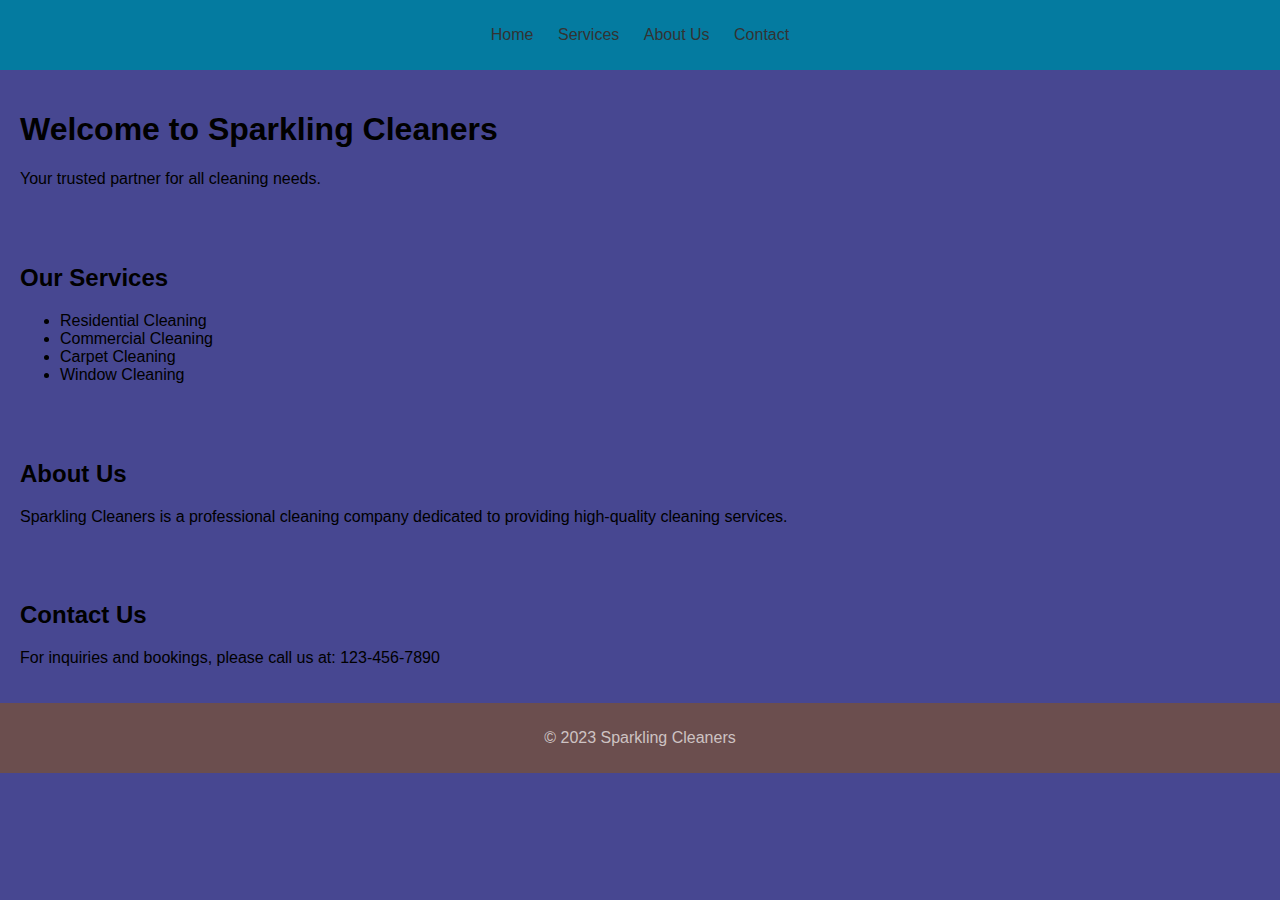
<file: clean/clean.html>
<!DOCTYPE html>
<html lang="en">
<head>
  <meta charset="UTF-8">
  <meta name="viewport" content="width=device-width, initial-scale=1.0">
  <link rel="stylesheet" href="clean.css">
  <title>Cleaning Services</title>
</head>
<body>
  <header>
    <nav>
      <ul>
        <li><a href="#home">Home</a></li>
        <li><a href="#services">Services</a></li>
        <li><a href="#about">About Us</a></li>
        <li><a href="#contact">Contact</a></li>
      </ul>
    </nav>
  </header>

  <section id="home">
    <h1>Welcome to Sparkling Cleaners</h1>
    <p>Your trusted partner for all cleaning needs.</p>
  </section>

  <section id="services">
    <h2>Our Services</h2>
    <ul>
      <li>Residential Cleaning</li>
      <li>Commercial Cleaning</li>
      <li>Carpet Cleaning</li>
      <li>Window Cleaning</li>
    </ul>
  </section>

  <section id="about">
    <h2>About Us</h2>
    <p>Sparkling Cleaners is a professional cleaning company dedicated to providing high-quality cleaning services.</p>
  </section>

  <section id="contact">
    <h2>Contact Us</h2>
    <p>For inquiries and bookings, please call us at: 123-456-7890</p>
  </section>

  <footer>
    <p>&copy; 2023 Sparkling Cleaners</p>
  </footer>
</body>
</html>
</file>
<file: clean/clean.css>
body {
  font-family: Arial, sans-serif;
  margin: 0;
  padding: 0;
}

header {
  background-color: #047ba0;
  padding: 10px 0;
}

nav ul {
  list-style: none;
  padding: 0;
  text-align: center;
}

nav ul li {
  display: inline;
  margin: 0 10px;
}
nav ul li a:hover{
color: aqua;
transition: ease-in-out 1s;
} 

a {
  text-decoration: none;
  color: #333;
}

section {
  padding: 20px;
}

footer {
  background-color: #6b4e4e;
  color: #cec3c3;
  text-align: center;
  padding: 10px 0;
}
body{
    background-color: rgb(71, 71, 145);
}
</file>
